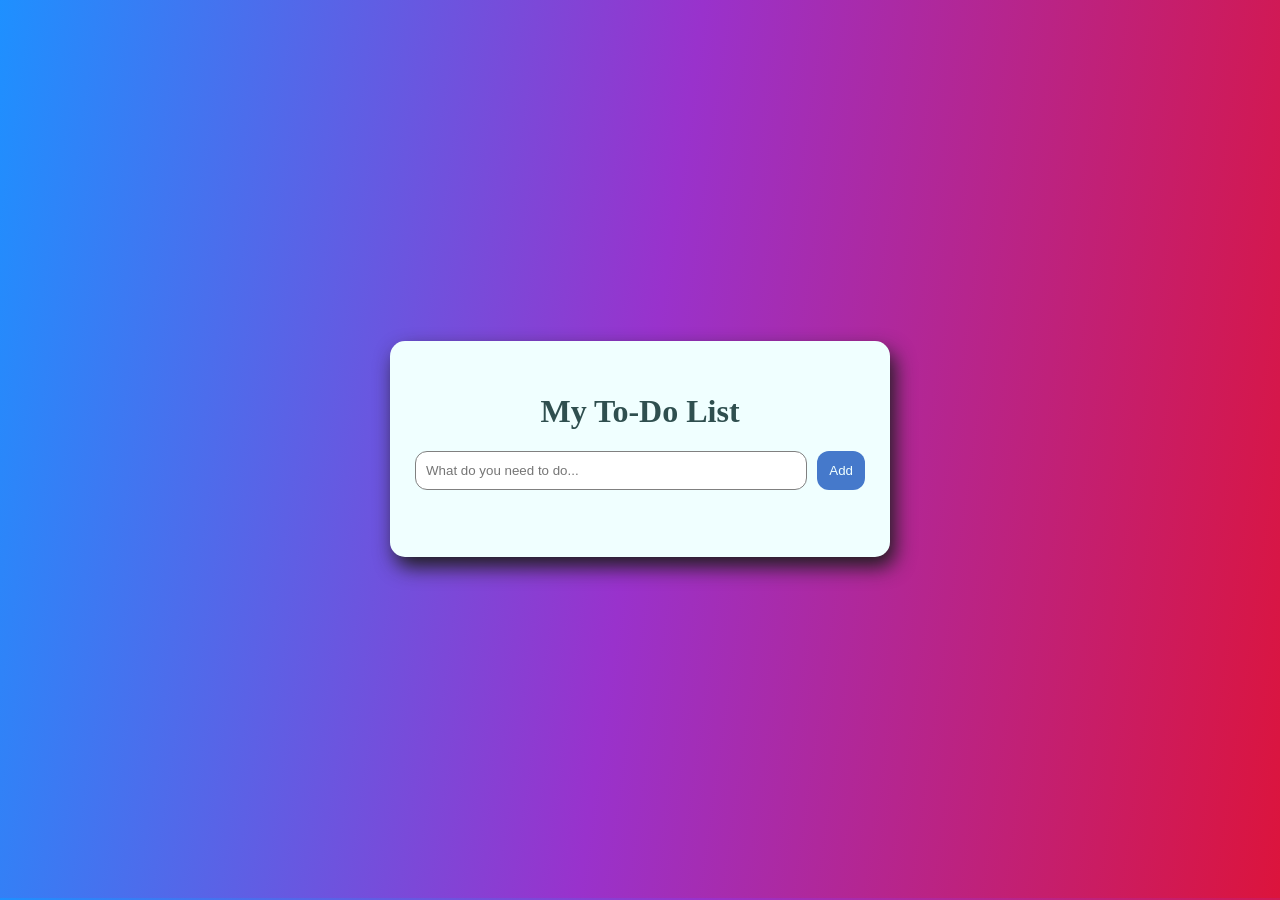
<file: index.html>
<!DOCTYPE html>
<html lang="en">
<head>
    <meta charset="UTF-8">
    <meta name="viewport" content="width=device-width, initial-scale=1.0">
    <title>To Do List</title>
    <link rel="stylesheet" href="style.css">
</head>
<body>
    <div class="box">
        <h1>My To-Do List</h1>
        <div class="in-box">
            <input class="boxinput" type="text" placeholder="What do you need to do..."/>
            <button onclick="addLine()" class="boxbtn">Add</button>
        </div>
        <ul class="boxlist">

        </ul>
    </div>
    <script src="script.js"></script>
</body>
</html>
</file>
<file: style.css>
body{
    background: linear-gradient(98deg, dodgerblue, darkorchid, crimson);
    display: flex;
    justify-content: center;
    align-items: center;
    height: 98vh;
    font-family: 'Segoe UI';
}
.box{
    width: 100%;
    max-width: 450px;
    text-align: center;
    background-color: azure;
    padding: 30px 25px 35px 25px;
    border-radius: 15px;
    box-shadow: 5px 10px 20px rgb(31, 30, 30) ;
}
h1{
    color: darkslategrey;
}
.in-box{
    display: flex;
    justify-content: center;
    gap: 10px;
}
input{
    flex: 1;
    padding: 10px;
    border-radius: 12px;
    border: 1px solid gray;
    transition: 0.7s;
}
input:focus{
    outline: none;
    border: 1px solid dodgerblue;
}
.boxbtn{
    background-color: #4579CB;
    color: azure;
    padding: 12px;
    border-radius: 12px;
    border: none;
}
.done{
    background-color: forestgreen;
    border: none;
    padding: 8px;
    border-radius: 10px;
    color: azure;
    font-size: 14px;
    font-weight: 600;
}
.done:hover{
    background-color: #4579CB;
}
.edit{
    background-color: darkorange;
    border: none;
    padding: 8px;
    border-radius: 10px;
    color: azure;
    font-size: 14px;
    font-weight: 600;
}
.edit:hover{
    background-color: #4579CB;
}
.delete{
    background-color: crimson;
    border: none;
    padding: 8px;
    border-radius: 10px;
    color: azure;
    font-size: 14px;
    font-weight: 600;
}
.delete:hover{
    background-color: #4579CB;
}
.boxline{
    display: flex;
    align-items: center;
    gap: 10px;
    background-color: #eeeeee;
    border: 1px solid darkgrey;
    border-radius: 15px;
    padding: 12px;
    list-style: none;
}
.boxlist{
    max-height: 150px;
    overflow-y: auto;
    padding-left: 0px;
    display: grid;
    row-gap: 10px;
}
</file>
